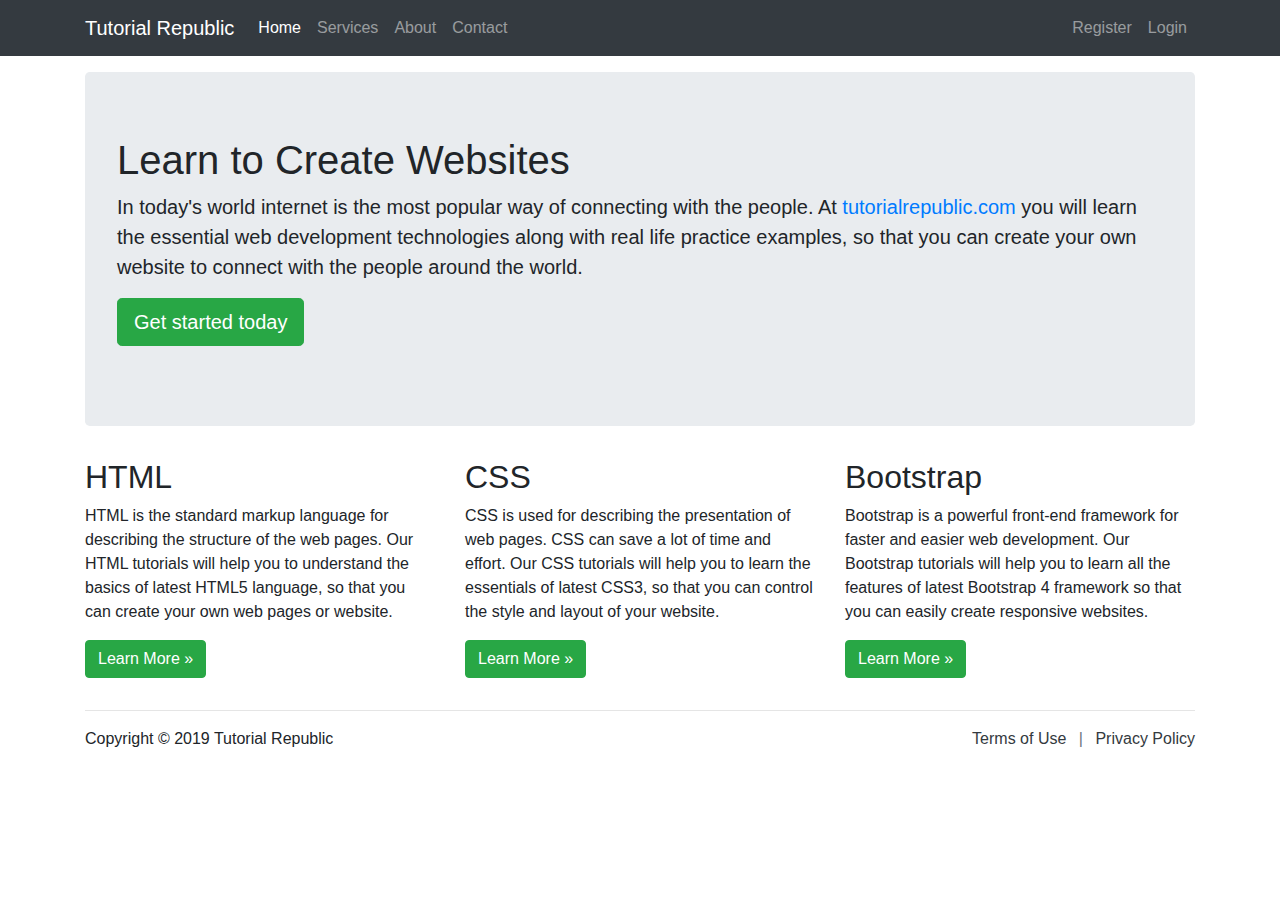
<file: index.html>
<!DOCTYPE html>
<html lang="en">
<head>
<meta charset="utf-8">
<meta name="viewport" content="width=device-width, initial-scale=1">
<title>Bootstrap 4 Fixed Layout Example</title>
<link rel="stylesheet" href="https://cdn.jsdelivr.net/npm/bootstrap@4.6.0/dist/css/bootstrap.min.css">
<script src="https://code.jquery.com/jquery-3.5.1.min.js"></script>
<script src="https://cdn.jsdelivr.net/npm/bootstrap@4.6.0/dist/js/bootstrap.bundle.min.js"></script>
</head>
<body>
<nav class="navbar navbar-expand-md navbar-dark bg-dark mb-3">
    <div class="container">
        <a href="#" class="navbar-brand mr-3">Tutorial Republic</a>
        <button type="button" class="navbar-toggler" data-toggle="collapse" data-target="#navbarCollapse">
            <span class="navbar-toggler-icon"></span>
        </button>
        <div class="collapse navbar-collapse" id="navbarCollapse">
            <div class="navbar-nav">
                <a href="#" class="nav-item nav-link active">Home</a>
                <a href="#" class="nav-item nav-link">Services</a>
                <a href="#" class="nav-item nav-link">About</a>
                <a href="#" class="nav-item nav-link">Contact</a>
            </div>
            <div class="navbar-nav ml-auto">
                <a href="#" class="nav-item nav-link">Register</a>
                <a href="#" class="nav-item nav-link">Login</a>
            </div>
        </div>
    </div>    
</nav>
<div class="container">
    <div class="jumbotron">
        <h1>Learn to Create Websites</h1>
        <p class="lead">In today's world internet is the most popular way of connecting with the people. At <a href="https://www.tutorialrepublic.com" target="_blank">tutorialrepublic.com</a> you will learn the essential web development technologies along with real life practice examples, so that you can create your own website to connect with the people around the world.</p>
        <p><a href="https://www.tutorialrepublic.com" target="_blank" class="btn btn-success btn-lg">Get started today</a></p>
    </div>
    <div class="row">
        <div class="col-md-4">
            <h2>HTML</h2>
            <p>HTML is the standard markup language for describing the structure of the web pages. Our HTML tutorials will help you to understand the basics of latest HTML5 language, so that you can create your own web pages or website.</p>
            <p><a href="https://www.tutorialrepublic.com/html-tutorial/" target="_blank" class="btn btn-success">Learn More »</a></p>
        </div>
        <div class="col-md-4">
            <h2>CSS</h2>
            <p>CSS is used for describing the presentation of web pages. CSS can save a lot of time and effort. Our CSS tutorials will help you to learn the essentials of latest CSS3, so that you can control the style and layout of your website.</p>
            <p><a href="https://www.tutorialrepublic.com/css-tutorial/" target="_blank" class="btn btn-success">Learn More »</a></p>
        </div>
        <div class="col-md-4">
            <h2>Bootstrap</h2>
            <p>Bootstrap is a powerful front-end framework for faster and easier web development. Our Bootstrap tutorials will help you to learn all the features of latest Bootstrap 4 framework so that you can easily create responsive websites.</p>
            <p><a href="https://www.tutorialrepublic.com/twitter-bootstrap-tutorial/" target="_blank" class="btn btn-success">Learn More »</a></p>
        </div>
    </div>
    <hr>
    <footer>
        <div class="row">
            <div class="col-md-6">
                <p>Copyright &copy; 2019 Tutorial Republic</p>
            </div>
            <div class="col-md-6 text-md-right">
                <a href="#" class="text-dark">Terms of Use</a> 
                <span class="text-muted mx-2">|</span> 
                <a href="#" class="text-dark">Privacy Policy</a>
            </div>
        </div>
    </footer>
</div>
</body>
</html>
</file>
